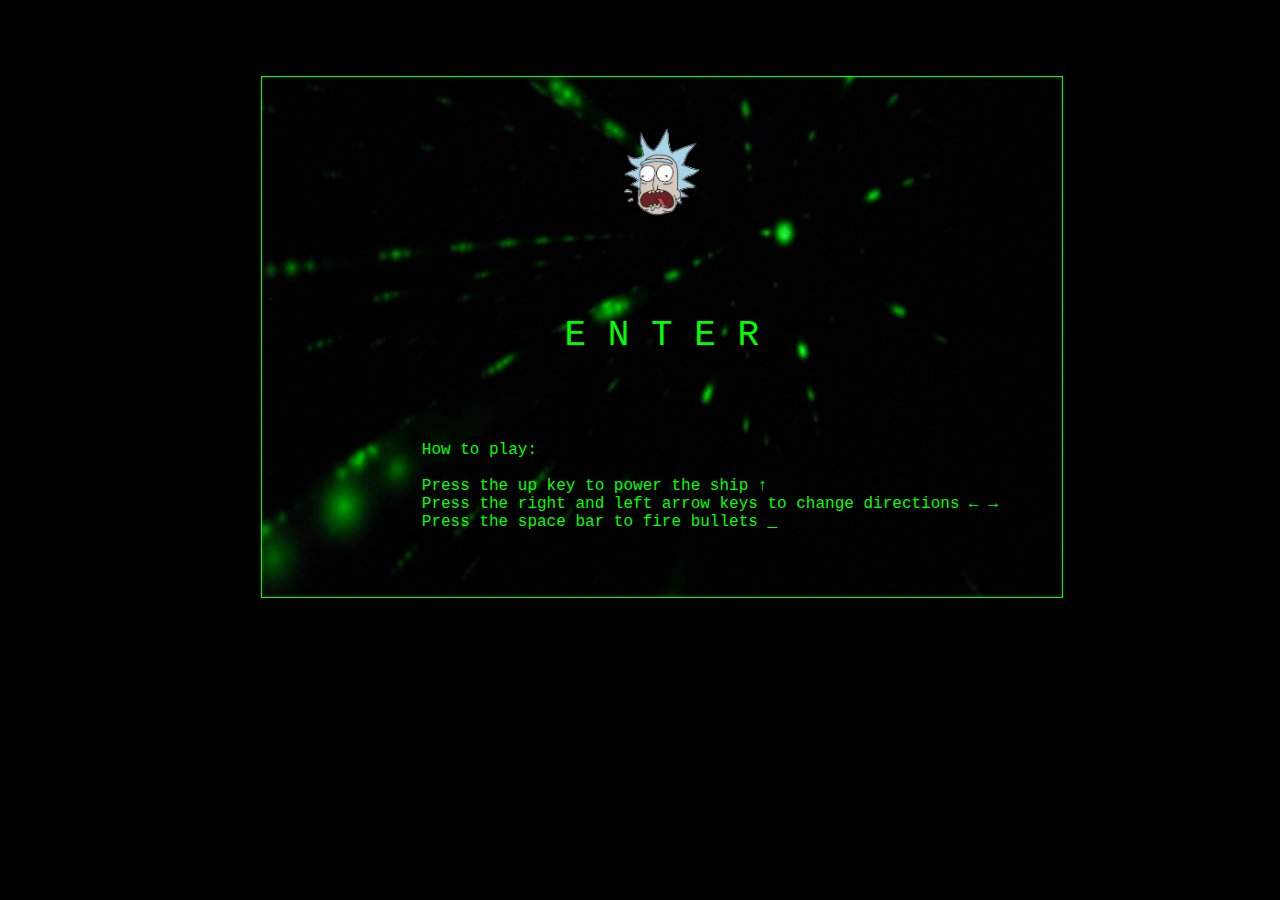
<file: index.html>
<!DOCTYPE html>
<html>
  <head>
    <title>Gazorpazorp</title>
    <link rel="stylesheet" type="text/css" href="application.css">
    <link rel="shortcut icon" type="image/png" href="assets/morty.png"/>
  </head>

  </body>
    <canvas id="game-canvas"></canvas>
    <script src="lib/utils.js"></script>
    <script src="lib/movingObject.js"></script>
    <script src="lib/asteroid.js"></script>
    <script src="lib/game.js"></script>
    <script src="lib/gameView.js"></script>
    <script src="lib/ship.js"></script>
    <script src="lib/bullet.js"></script>
    <script src="lib/keymaster/keymaster.js"></script>
    <script>
      var theme = new Audio("assets/rick_and_morty.mp3");
      theme.play();
      var themeInterval;
      setTimeout(function () {
        themeInterval = setInterval(function () {
          theme.play();
        }, 32000);
      }, 3200);

      function beginGame() {
        theme.pause();
        clearInterval(themeInterval);
        var l = document.getElementById("lose-message");
        l.style.display = "none";
        var w = document.getElementById("win-message");
        w.style.display = "none";
        var c = document.getElementById("game-canvas");
        var ctx = c.getContext("2d");
        var game = new Asteroids.Game(15);
        c.width = game.DIM_X;
        c.height = game.DIM_Y;
        var gameView = new Asteroids.GameView(game, ctx);
        gameView.start();
      }
    </script>
    <br>
    <div id="welcome-page">
      <img class="rick" src="assets/rickface.png">
      <br>
      <button id="start-button" class="home" onclick="beginGame()">E N T E R</button>

      <br>
      <p class="instructions">How to play:<br>
        <br>Press the up key to power the ship &#8593
        <br>Press the right and left arrow keys to change directions &#8592 &#8594
        <br>Press the space bar to fire bullets _
      </p>
    </div>
    <div id="lose-message">
      <p class="message">game over
        <br>
        <button id="start-button" onclick="beginGame()">play again?</button>
      </p>
    </div>
    <div id="win-message">
      <p class="message">you won!
        <br>
        <button id="start-button" onclick="beginGame()">play again?</button>
      </p>
    </div>
  </body>

</html>
</file>
<file: application.css>
body {
  background-color: #000; //#0FB5C8;
}

canvas {
  position: fixed;
  left: 50%;
  top: 50%;
  margin-left: -600px;
  margin-top: -300px;
}

#welcome-page {
  display: block;
  float: none;
  text-align: center;
  margin-top: 50px;
  padding-bottom: 50px;
  padding-top: 50px;
  width: 800px;
  margin-left: 20%;
  border: 1px solid #00FF00;
  background-image: url("assets/space.gif");
  background-size: 100% 100%;
  background-repeat: no-repeat;
}

.instructions {
  display: block;
  color: #00FF00;
  font-family: "Courier New", "Courier", sans-serif;
  text-align: left;
  margin-left: 20%;
}

#start-button.home {
  color: #00FF00;
}

#start-button {
  background-color: transparent;
  color: white;
  font-family: Courier;
  /*font-weight: bold;*/
  font-size: 36px;
  width: 550px;
  height: 180px;
  border-style: none;
  border-radius: 10px;
}

#start-button:hover {
  background: url('assets/portal.png') no-repeat;
  color: black;
  background-position: center;
  opacity: 0.8;
}

.rick {
  width: 100px;
  margin-bottom: 20px;
}

.message {
  width: 600px;
  margin-left: 25%;
  padding-top: 53px;
  border: 1px solid orange;
  background-color: #000;
  opacity: 0.7;
}

#lose-message {
  display: none;
  position: absolute;
  font-family: Courier;
  text-align: center;
  font-size: 36px;
  color: #fff;
  background-color: rgba(0,0,0,0.5);
  width: 100vw;
  height: 600px;
  padding-top: 150px;
  top: 0px;
  left: 0px;
  z-index: 1;
}

#win-message {
  display: none;
  position: absolute;
  font-family: Courier;
  text-align: center;
  font-size: 36px;
  color: #fff;
  background-color: rgba(0,0,0,0.5);
  width: 100vw;
  height: 600px;
  padding-top: 150px;
  top: 0px;
  left: 0px;
  z-index: 1;
}
</file>
